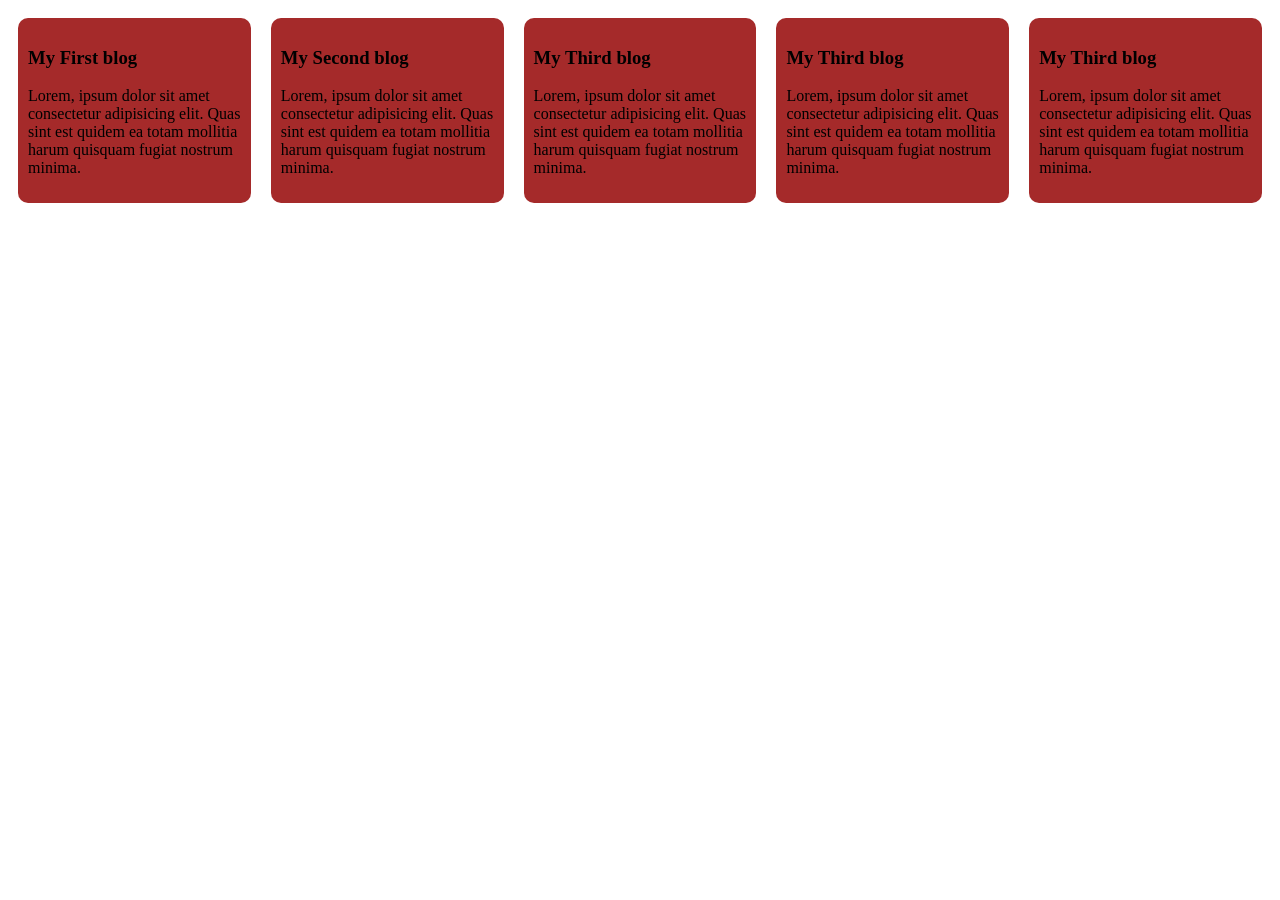
<file: index.html>
<!DOCTYPE html>
<html lang="en">

<head>
    <meta charset="UTF-8">
    <meta name="viewport" content="width=device-width, initial-scale=1.0">
    <title>External css</title>
    <link rel="stylesheet" href="color.css">
</head>

<body class="blogs">
    <div class="blog">
        <h3>My First blog</h3>
        <p>Lorem, ipsum dolor sit amet consectetur adipisicing elit. Quas sint est quidem ea totam mollitia harum quisquam fugiat nostrum minima.</p>
    </div>
    <div class="blog">
        <h3>My Second blog</h3>
        <p>Lorem, ipsum dolor sit amet consectetur adipisicing elit. Quas sint est quidem ea totam mollitia harum quisquam fugiat nostrum minima.</p>
    </div>
    <div class="blog">
        <h3>My Third blog</h3>
        <p>Lorem, ipsum dolor sit amet consectetur adipisicing elit. Quas sint est quidem ea totam mollitia harum quisquam fugiat nostrum minima.</p>
    </div>
    <div class="blog">
        <h3>My Third blog</h3>
        <p>Lorem, ipsum dolor sit amet consectetur adipisicing elit. Quas sint est quidem ea totam mollitia harum quisquam fugiat nostrum minima.</p>
    </div>
    <div class="blog">
        <h3>My Third blog</h3>
        <p>Lorem, ipsum dolor sit amet consectetur adipisicing elit. Quas sint est quidem ea totam mollitia harum quisquam fugiat nostrum minima.</p>
    </div>

</body> 

</html>
</file>
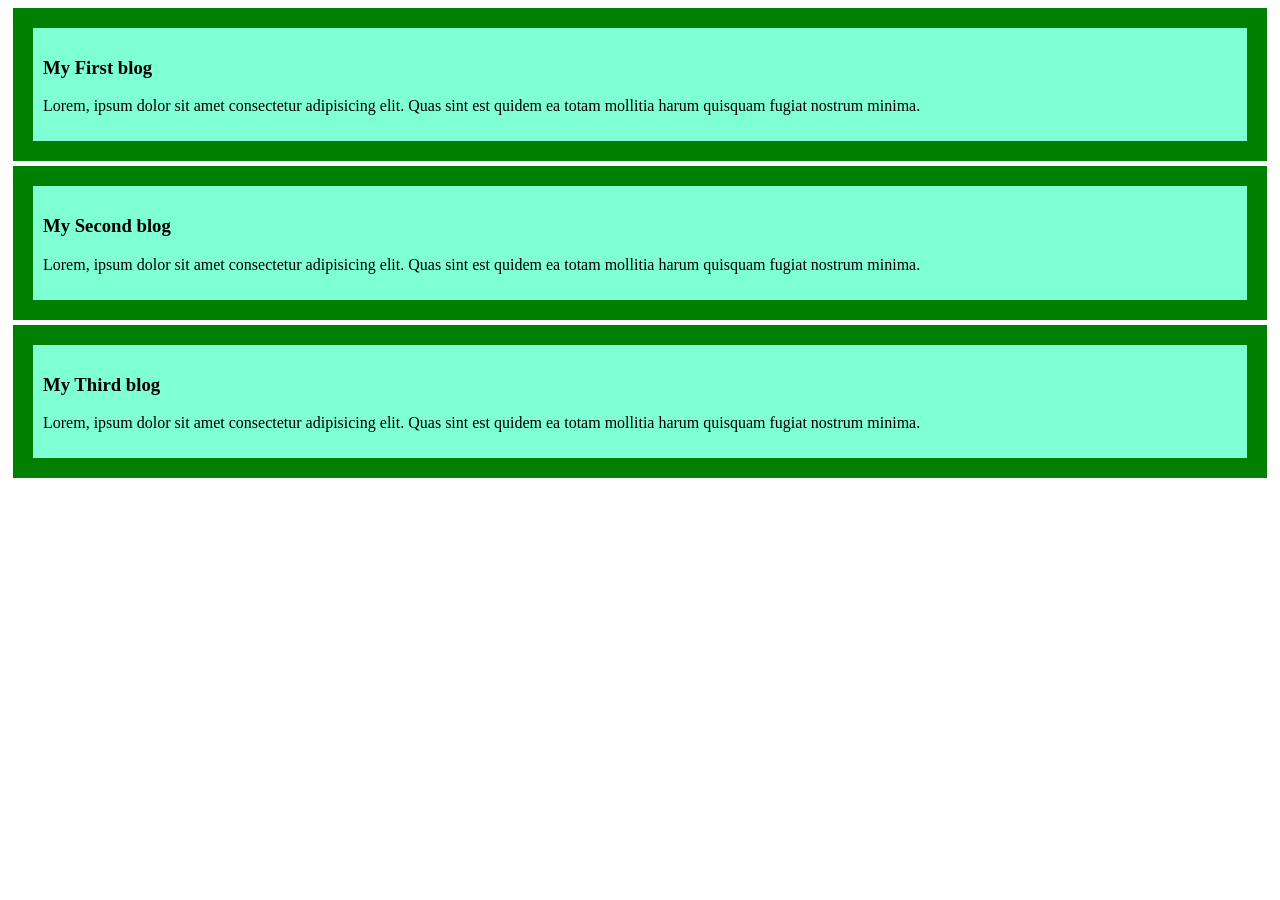
<file: blogs.html>
<!DOCTYPE html>
<html lang="en">

<head>
    <meta charset="UTF-8">
    <meta name="viewport" content="width=device-width, initial-scale=1.0">
    <title>My Developer blogs</title>
    <style>
        .blog{
            background-color: aquamarine;
            border: 20px solid green;
            margin: 5px;
            padding: 10px;
        }
    </style>
</head>

<body>
    <div class="blog">
        <h3>My First blog</h3>
        <p>Lorem, ipsum dolor sit amet consectetur adipisicing elit. Quas sint est quidem ea totam mollitia harum quisquam fugiat nostrum minima.</p>
    </div>
    <div class="blog">
        <h3>My Second blog</h3>
        <p>Lorem, ipsum dolor sit amet consectetur adipisicing elit. Quas sint est quidem ea totam mollitia harum quisquam fugiat nostrum minima.</p>
    </div>
    <div class="blog">
        <h3>My Third blog</h3>
        <p>Lorem, ipsum dolor sit amet consectetur adipisicing elit. Quas sint est quidem ea totam mollitia harum quisquam fugiat nostrum minima.</p>
    </div>
</body>

</html>
</file>
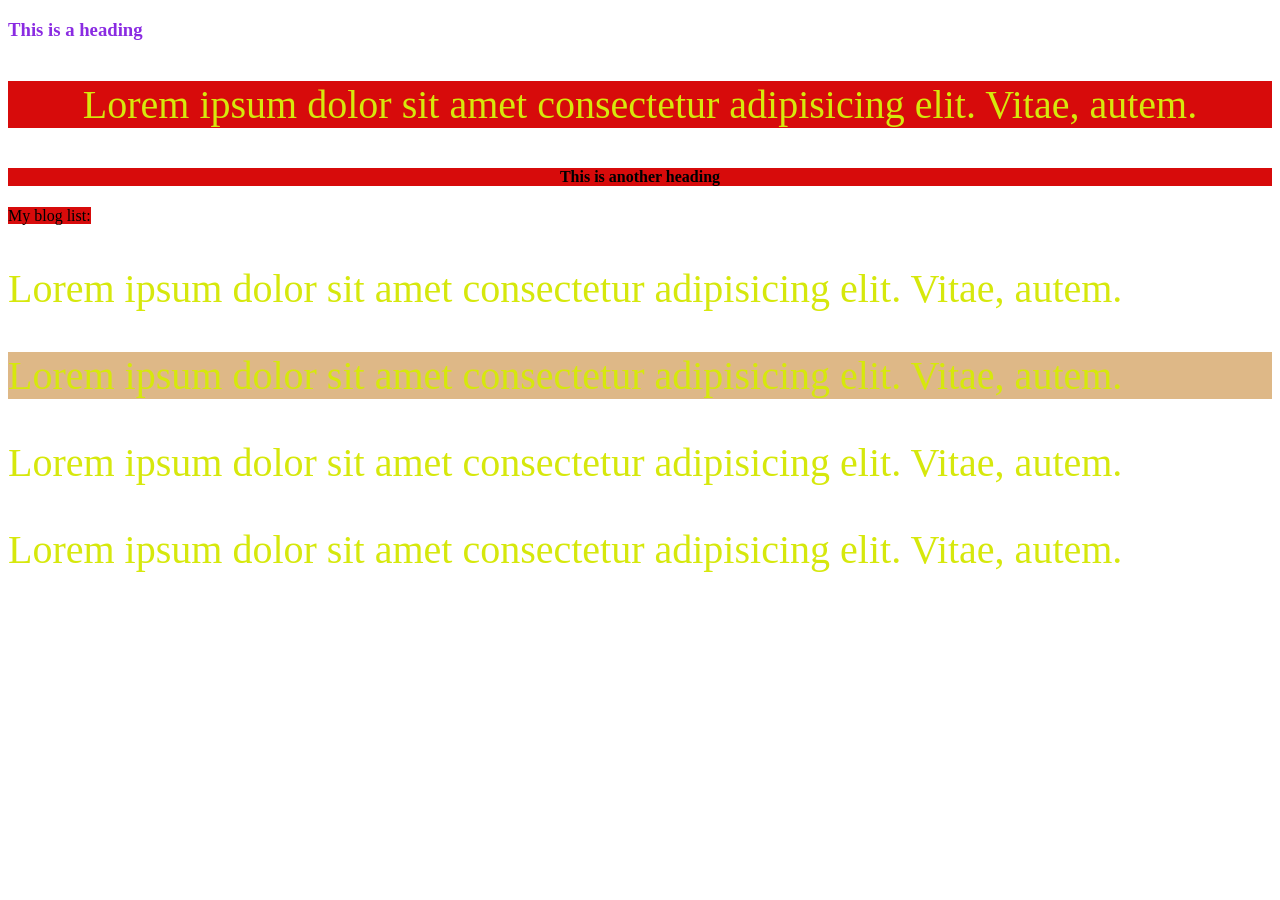
<file: color.html>
<!DOCTYPE html>
<html lang="en">

<head>
    <meta charset="UTF-8">
    <meta name="viewport" content="width=device-width, initial-scale=1.0">
    <title>Explore basic css</title>
    <style>
        p{
            color: rgb(214, 232, 12);
        }
        #lorem{
            background-color: burlywood;
        }
        .spicy{
            background-color: rgb(215, 11, 11);
            text-align: center;
        }
        h1, p {
            font-size: 40px;
        }
    </style>
</head>

<body>
    <h3 style="color: blueviolet;">This is a heading</h3>
    <p class="spicy">Lorem ipsum dolor sit amet consectetur adipisicing elit. Vitae, autem.</p>
    <h4 class="spicy">This is another heading</h4>
    <span class="spicy">My blog list: </span>

    <p>Lorem ipsum dolor sit amet consectetur adipisicing elit. Vitae, autem.</p>
    <p id="lorem">
        Lorem ipsum dolor sit amet consectetur adipisicing elit. Vitae, autem.
    </p>
    <p>Lorem ipsum dolor sit amet consectetur adipisicing elit. Vitae, autem.</p>
    <p>Lorem ipsum dolor sit amet consectetur adipisicing elit. Vitae, autem.</p>
</body>

</html>
</file>
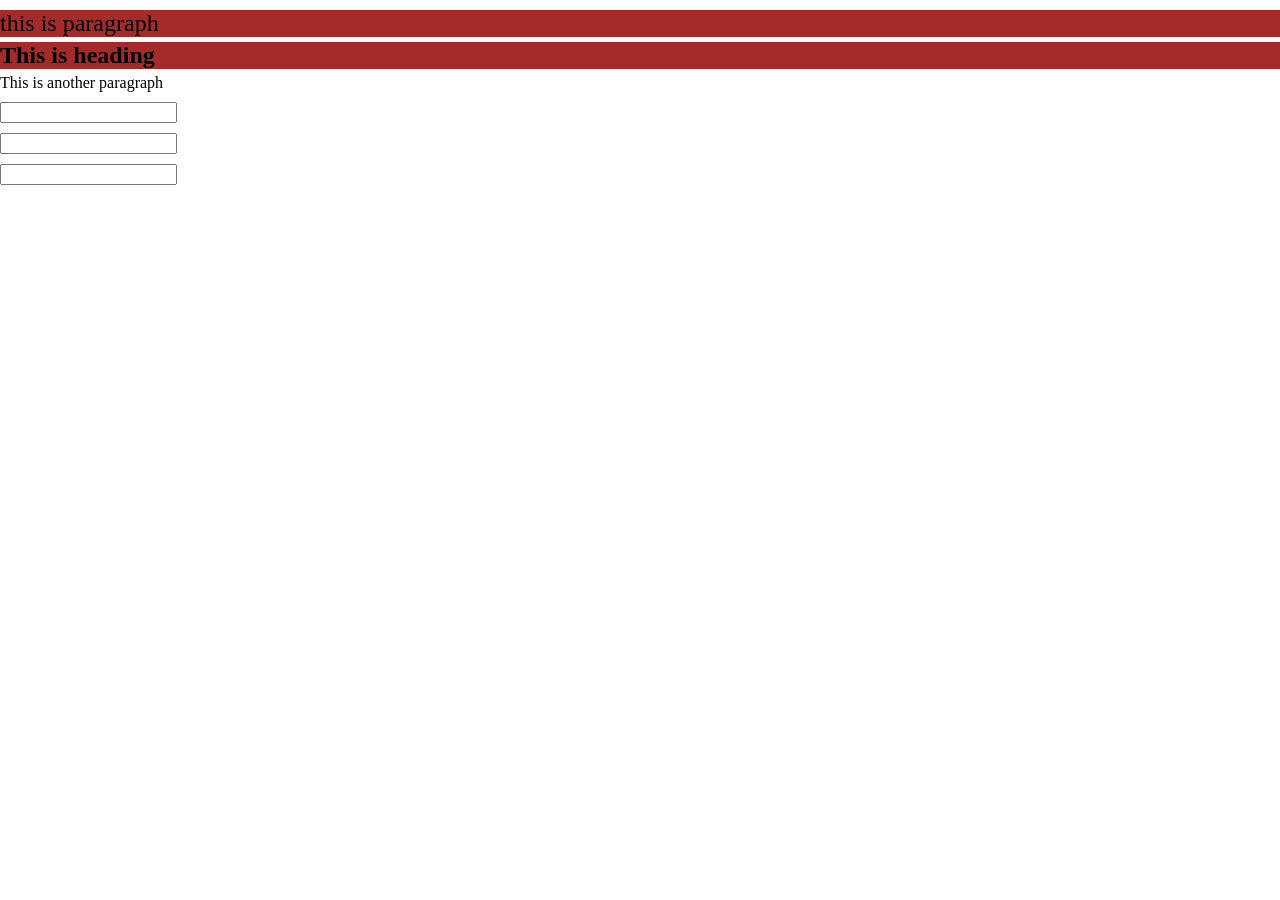
<file: selector.html>
<!DOCTYPE html>
<html lang="en">

<head>
    <meta charset="UTF-8">
    <meta name="viewport" content="width=device-width, initial-scale=1.0">
    <title>CSS selector</title>
    <style>
        *{
            margin: 5px 0;
            
        }
        .bold, .another {
            font-size: x-large;
            background-color: brown;
        }
        input[type="password"]{
            color: red;
        }
    </style>
</head>

<body>
    <p class="bold player">this is paragraph</p>
    <h1 class="another">This is heading</h1>
    
    <p class="player">This is another paragraph</p>
    <form action="">
        <input type="text">
        <br>
        <input type="email" name="" id="">
        <br>
        <input type="password">
    </form>
</body>

</html>
</file>
<file: color.css>
.blogs {
    display: flex;
}
.blog {
    background-color: brown;
    padding: 10px;
    margin: 10px;
    border-radius: 10px;
}
</file>
